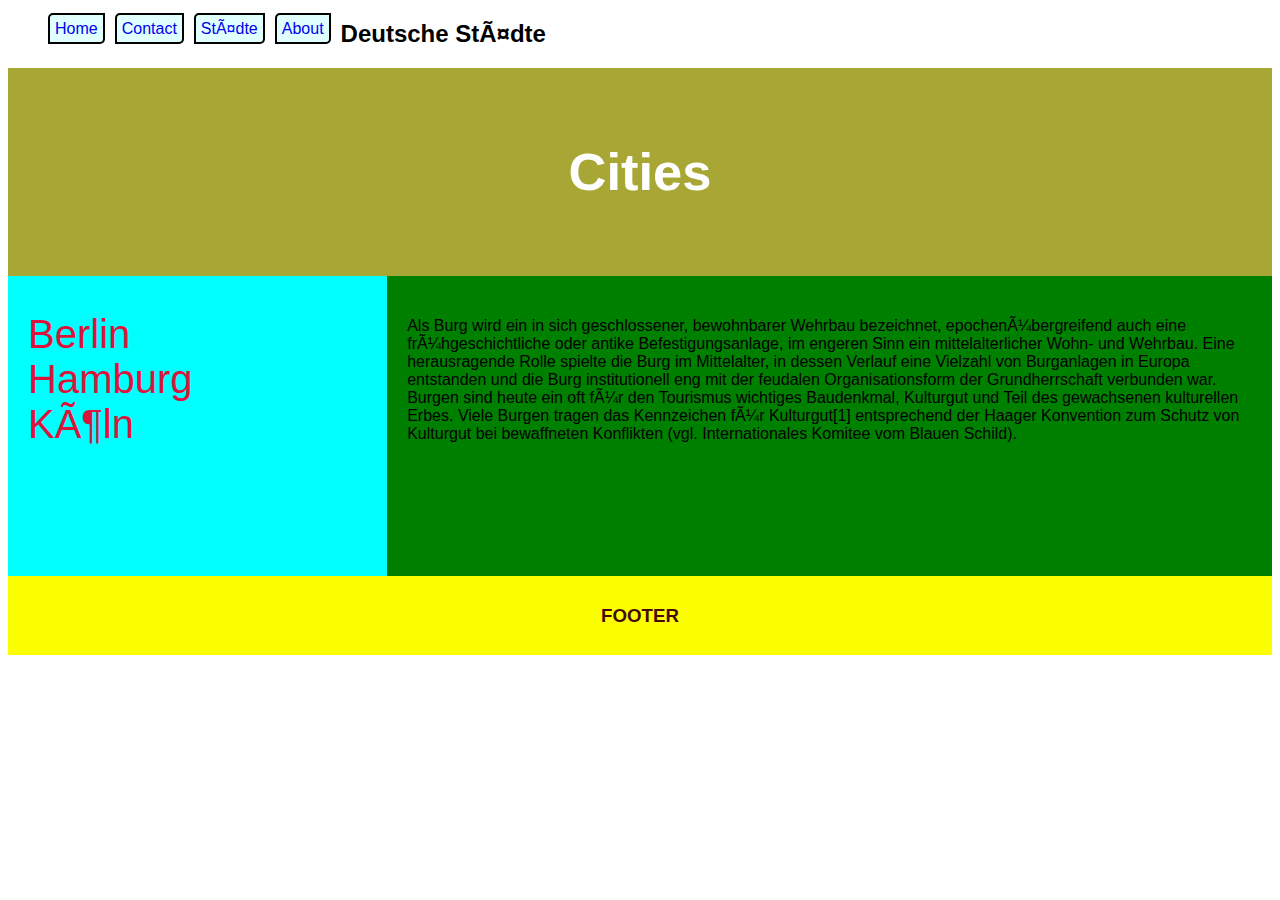
<file: index.html>
<!DOCTYPE html>
<html lang="en, de">
    <head>
            <ul class="nav">
                    <li><a href="./">Home</a></li>
                    <li><a href="#">Contact</a></li>
                    <li><a href="#">Städte</a>
                    <ul class="subnav">
                        <li><a href="./berlin.html">Berlin</a></li>
                        <li><a href="./hh.html">Hamburg</a></li>
                        <li><a href="./k.html">Köln</a></li>
                    </ul></li>
                    <li><a href="#">About</a></li>        
                </ul>
        <!-- REQUERID META TAGS-->
        <title>CSS Layout</title>
        <meta charset="utf--8">
        <meta name="auth" content="Javier"></meta>
        <meta name="viewports" content="width=devide-width, initial-scale=1,"></meta>
        <!-- External--> 
        <link rel="stylesheet" href="./css/main.css">

    </head>
    <body>
        <h2>Deutsche Städte</h2>
        <!-- <p>First Paragraph</p>
        <p>Second Paragraph</p> -->
        <!--My Header-->
        <header>
            <h2>Cities</h2>
        </header>
        <!-- Body -->
        <section>
            <!-- Navigation Bar -->
            <nav>
                <ul>
                    <li><a href="./berlin.html">Berlin</a></li>
                    <li><a href="./hh.html">Hamburg</a></li>
                    <li><a href="./k.html">Köln</a></li>
                </ul>
            </nav>
            <!-- Article -->
            <article>
                <h1></h1>
                <p>Als Burg wird ein in sich geschlossener, bewohnbarer Wehrbau bezeichnet, epochenübergreifend auch eine frühgeschichtliche oder antike Befestigungsanlage, im engeren Sinn ein mittelalterlicher Wohn- und Wehrbau. Eine herausragende Rolle spielte die Burg im Mittelalter, in dessen Verlauf eine Vielzahl von Burganlagen in Europa entstanden und die Burg institutionell eng mit der feudalen Organisationsform der Grundherrschaft verbunden war.

                        Burgen sind heute ein oft für den Tourismus wichtiges Baudenkmal, Kulturgut und Teil des gewachsenen kulturellen Erbes. Viele Burgen tragen das Kennzeichen für Kulturgut[1] entsprechend der Haager Konvention zum Schutz von Kulturgut bei bewaffneten Konflikten (vgl. Internationales Komitee vom Blauen Schild).</p>
                <p></p>
            </article>
        </section>
        <footer><h3>FOOTER</h3>
        </footer>
                
    </body>
</html>
</file>
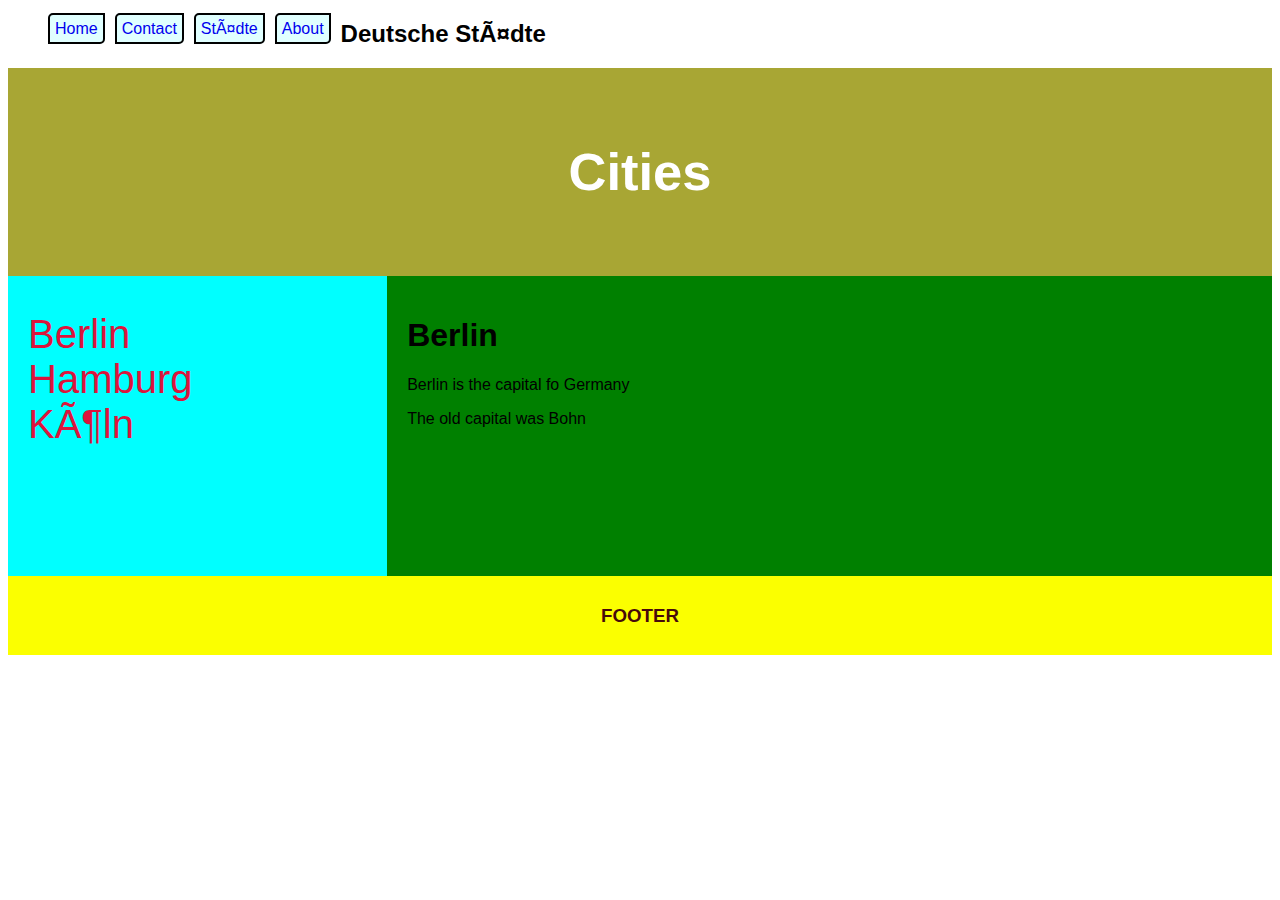
<file: berlin.html>
<!DOCTYPE html>
<html lang="en, de">
    <head>
            <ul class="nav">
                    <li><a href="./index.html">Home</a></li>
                    <li><a href="#">Contact</a></li>
                    <li><a href="#">Städte</a>
                    <ul class="subnav">
                        <li><a href="./berlin.html">Berlin</a></li>
                        <li><a href="./hh.html">Hamburg</a></li>
                        <li><a href="./k.html">Köln</a></li>
                    </ul></li>
                    <li><a href="#">About</a></li>        
                </ul>
        <!-- REQUERID META TAGS-->
        <title>CSS Layout</title>
        <meta charset="utf--8">
        <meta name="auth" content="Javier"></meta>
        <meta name="viewports" content="width=devide-width, initial-scale=1,"></meta>
        <!-- External--> 
        <link rel="stylesheet" href="./css/main.css">

    </head>
    <body>
        <h2>Deutsche Städte</h2>
        <!-- <p>First Paragraph</p>
        <p>Second Paragraph</p> -->
        <!--My Header-->
        <header>
            <h2>Cities</h2>
        </header>
        <!-- Body -->
        <section>
            <!-- Navigation Bar -->
            <nav>
                <ul>
                    <li><a href="./berlin.html">Berlin</a></li>
                    <li><a href="./hh.html">Hamburg</a></li>
                    <li><a href="./k.html">Köln</a></li>
                </ul>
            </nav>
            <!-- Article -->
            <article>
                <h1>Berlin</h1>
                <p>Berlin is the capital fo Germany</p>
                <p>The old capital was Bohn</p>
            </article>
        </section>
        <footer><h3>FOOTER</h3>
        </footer>
                
    </body>
</html>
</file>
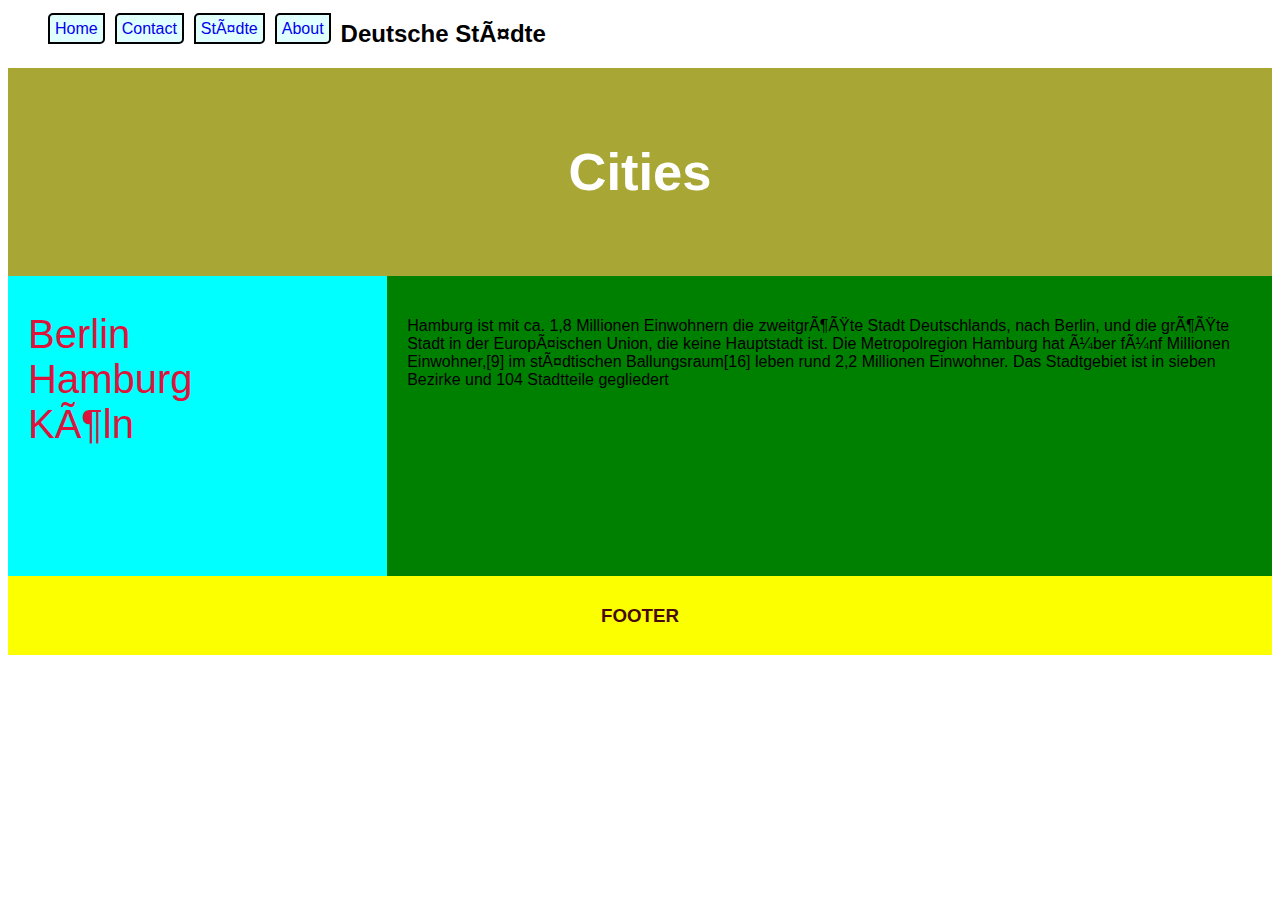
<file: hh.html>
<!DOCTYPE html>
<html lang="en, de">
    <head>
            <ul class="nav">
                    <li><a href="/">Home</a></li>
                    <li><a href="#">Contact</a></li>
                    <li><a href="#">Städte</a>
                    <ul class="subnav">
                        <li><a href="./berlin.html">Berlin</a></li>
                        <li><a href="./hh.html">Hamburg</a></li>
                        <li><a href="./k.html">Köln</a></li>
                    </ul></li>
                    <li><a href="#">About</a></li>        
                </ul>
        <!-- REQUERID META TAGS-->
        <title>CSS Layout</title>
        <meta charset="utf--8">
        <meta name="auth" content="Javier"></meta>
        <meta name="viewports" content="width=devide-width, initial-scale=1,"></meta>
        <!-- External--> 
        <link rel="stylesheet" href="./css/main.css">

    </head>
    <body>
        <h2>Deutsche Städte</h2>
        <!-- <p>First Paragraph</p>
        <p>Second Paragraph</p> -->
        <!--My Header-->
        <header>
            <h2>Cities</h2>
        </header>
        <!-- Body -->
        <section>
            <!-- Navigation Bar -->
            <nav>
                <ul>
                    <li><a href="./berlin.html">Berlin</a></li>
                    <li><a href="./hh.html">Hamburg</a></li>
                    <li><a href="./k.html">Köln</a></li>
                </ul>
            </nav>
            <!-- Article -->
            <article>
                <h1></h1>
                <p>Hamburg ist mit ca. 1,8 Millionen Einwohnern die zweitgrößte Stadt Deutschlands, nach Berlin, und die größte Stadt in der Europäischen Union, die keine Hauptstadt ist. Die Metropolregion Hamburg hat über fünf Millionen Einwohner,[9] im städtischen Ballungsraum[16] leben rund 2,2 Millionen Einwohner. Das Stadtgebiet ist in sieben Bezirke und 104 Stadtteile gegliedert</p>
                <p></p>
            </article>
        </section>
        <footer><h3>FOOTER</h3>
        </footer>
                
    </body>
</html>
</file>
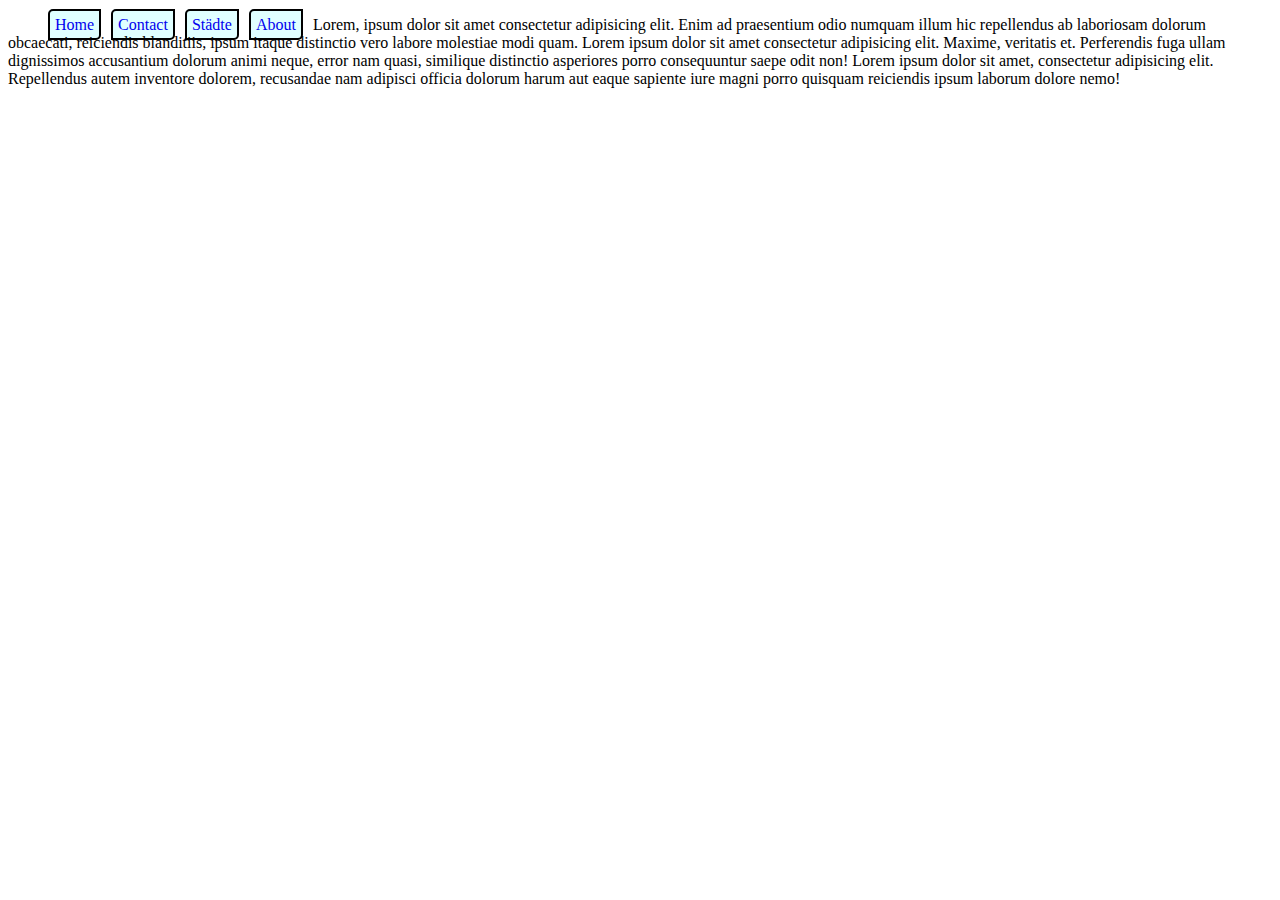
<file: index-b.html>
<!DOCTYPE html>
<html lang="en">
<head>
    <meta charset="UTF-8">
    <meta name="viewport" content="width=device-width, initial-scale=1.0">
    <meta http-equiv="X-UA-Compatible" content="ie=edge">
    <title>navigation bar</title>
    <link rel="stylesheet" href="./css/style-b.css">
</head>
<body>
            
    <!-- ul>li*5 -->
    <ul class="nav">
            <li><a href="./">Home</a></li>
            <li><a href="#">Contact</a></li>
            <li><a href="#">Städte</a>
            <ul class="subnav">
                <li><a href="./berlin.html">Berlin</a></li>
                <li><a href="./hh.html">Hamburg</a></li>
                <li><a href="./k.html">Köln</a></li>
            </ul></li>
            <li><a href="#">About</a></li>        
        </ul>
    <div class="header">
            <div class="subdiv"></div>
        </div>
        <div class="leftside"></div>
        <div class="content">
            Lorem, ipsum dolor sit amet consectetur adipisicing elit. Enim ad praesentium odio numquam illum hic repellendus ab laboriosam dolorum obcaecati, reiciendis blanditiis, ipsum itaque distinctio vero labore molestiae modi quam.
            Lorem ipsum dolor sit amet consectetur adipisicing elit. Maxime, veritatis et. Perferendis fuga ullam dignissimos accusantium dolorum animi neque, error nam quasi, similique distinctio asperiores porro consequuntur saepe odit non!
            Lorem ipsum dolor sit amet, consectetur adipisicing elit. Repellendus autem inventore dolorem, recusandae nam adipisci officia dolorum harum aut eaque sapiente iure magni porro quisquam reiciendis ipsum laborum dolore nemo!
        </div>
        <div class="footer"></div>
</body>
</html>
</file>
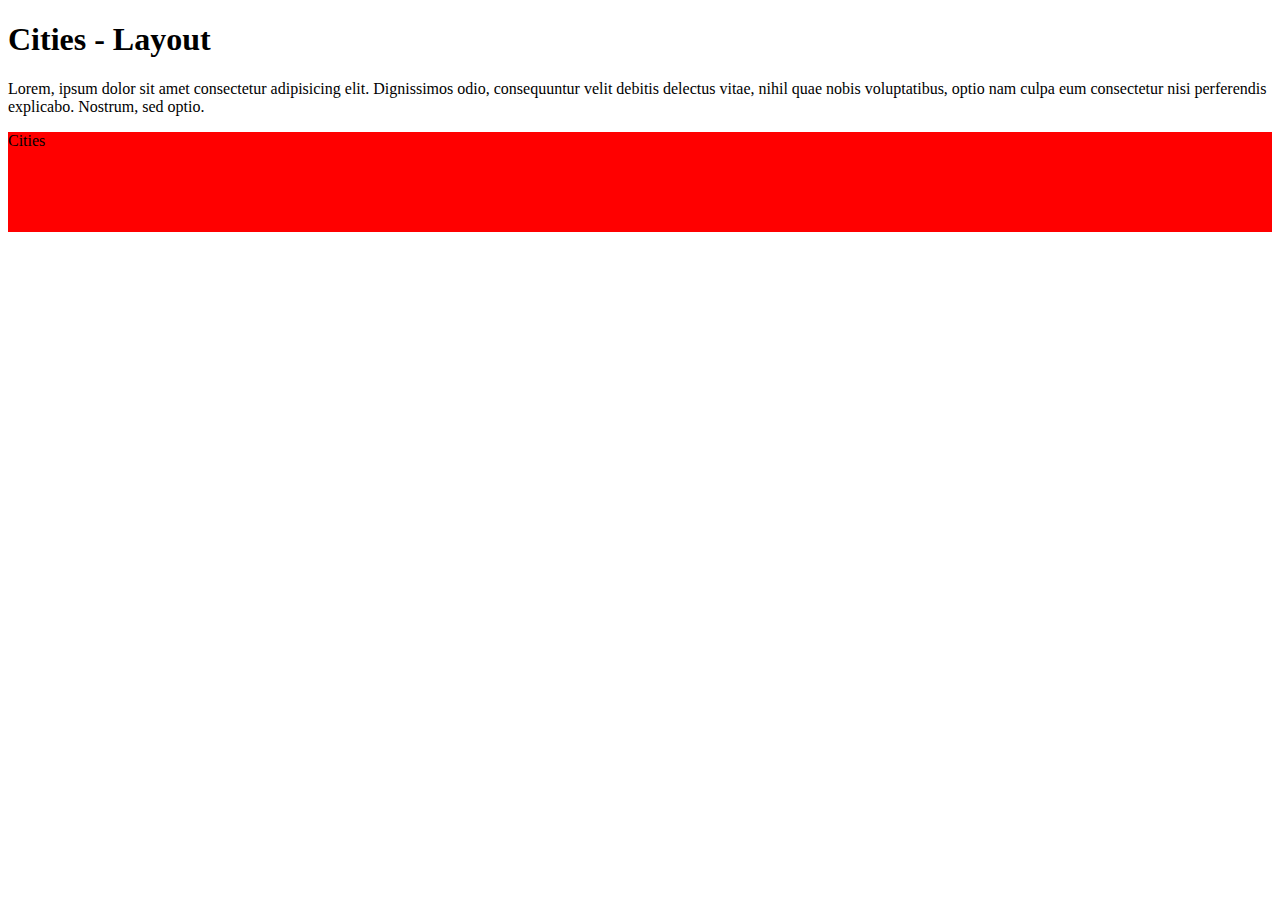
<file: index1.html>
<!DOCTYPE html>
<html lang="en">
<head>
    <meta charset="UTF-8">
    <meta name="viewport" content="width=device-width, initial-scale=1.0">
    <meta http-equiv="X-UA-Compatible" content="ie=edge">
    <title>Animation</title>
    <link rel="stylesheet" href="./css/animation.css">
</head>
<body>
    <h1>Cities - Layout</h1>    
    <p>Lorem, ipsum dolor sit amet consectetur adipisicing elit. Dignissimos odio, consequuntur velit debitis delectus vitae, nihil quae nobis voluptatibus, optio nam culpa eum consectetur nisi perferendis explicabo. Nostrum, sed optio.</p>
        <div class="div1">Cities</div>    
</body>
</html>
</file>
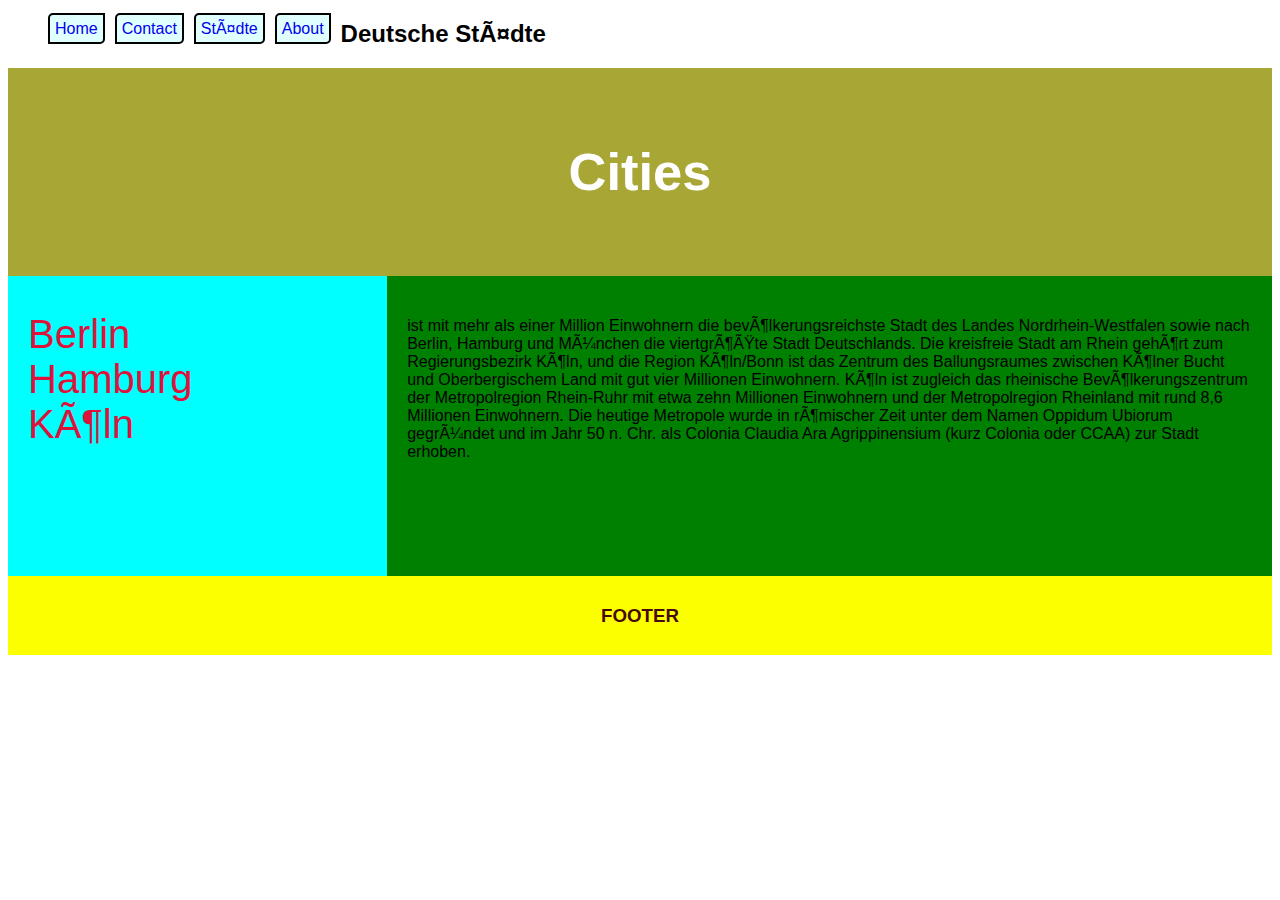
<file: k.html>
<!DOCTYPE html>
<html lang="en, de">
    <head>
            <ul class="nav">
                    <li><a href="/index.html">Home</a></li>
                    <li><a href="#">Contact</a></li>
                    <li><a href="#">Städte</a>
                    <ul class="subnav">
                        <li><a href="./berlin.html">Berlin</a></li>
                        <li><a href="./hh.html">Hamburg</a></li>
                        <li><a href="./k.html">Köln</a></li>
                    </ul></li>
                    <li><a href="#">About</a></li>        
                </ul>
        <!-- REQUERID META TAGS-->
        <title>CSS Layout</title>
        <meta charset="utf--8">
        <meta name="auth" content="Javier"></meta>
        <meta name="viewports" content="width=devide-width, initial-scale=1,"></meta>
        <!-- External--> 
        <link rel="stylesheet" href="./css/main.css">

    </head>
    <body>
        <h2>Deutsche Städte</h2>
        <!-- <p>First Paragraph</p>
        <p>Second Paragraph</p> -->
        <!--My Header-->
        <header>
            <h2>Cities</h2>
        </header>
        <!-- Body -->
        <section>
            <!-- Navigation Bar -->
            <nav>
                <ul>
                    <li><a href="./berlin.html">Berlin</a></li>
                    <li><a href="./hh.html">Hamburg</a></li>
                    <li><a href="./k.html">Köln</a></li>
                </ul>
            </nav>
            <!-- Article -->
            <article>
                <h1></h1>
                <p> ist mit mehr als einer Million Einwohnern die bevölkerungsreichste Stadt des Landes Nordrhein-Westfalen sowie nach Berlin, Hamburg und München die viertgrößte Stadt Deutschlands. Die kreisfreie Stadt am Rhein gehört zum Regierungsbezirk Köln, und die Region Köln/Bonn ist das Zentrum des Ballungsraumes zwischen Kölner Bucht und Oberbergischem Land mit gut vier Millionen Einwohnern. Köln ist zugleich das rheinische Bevölkerungszentrum der Metropolregion Rhein-Ruhr mit etwa zehn Millionen Einwohnern und der Metropolregion Rheinland mit rund 8,6 Millionen Einwohnern. Die heutige Metropole wurde in römischer Zeit unter dem Namen Oppidum Ubiorum gegründet und im Jahr 50 n. Chr. als Colonia Claudia Ara Agrippinensium (kurz Colonia oder CCAA) zur Stadt erhoben. </p>

                <p></p>
            </article>
        </section>
        <footer><h3>FOOTER</h3>
        </footer>
                
    </body>
</html>
</file>
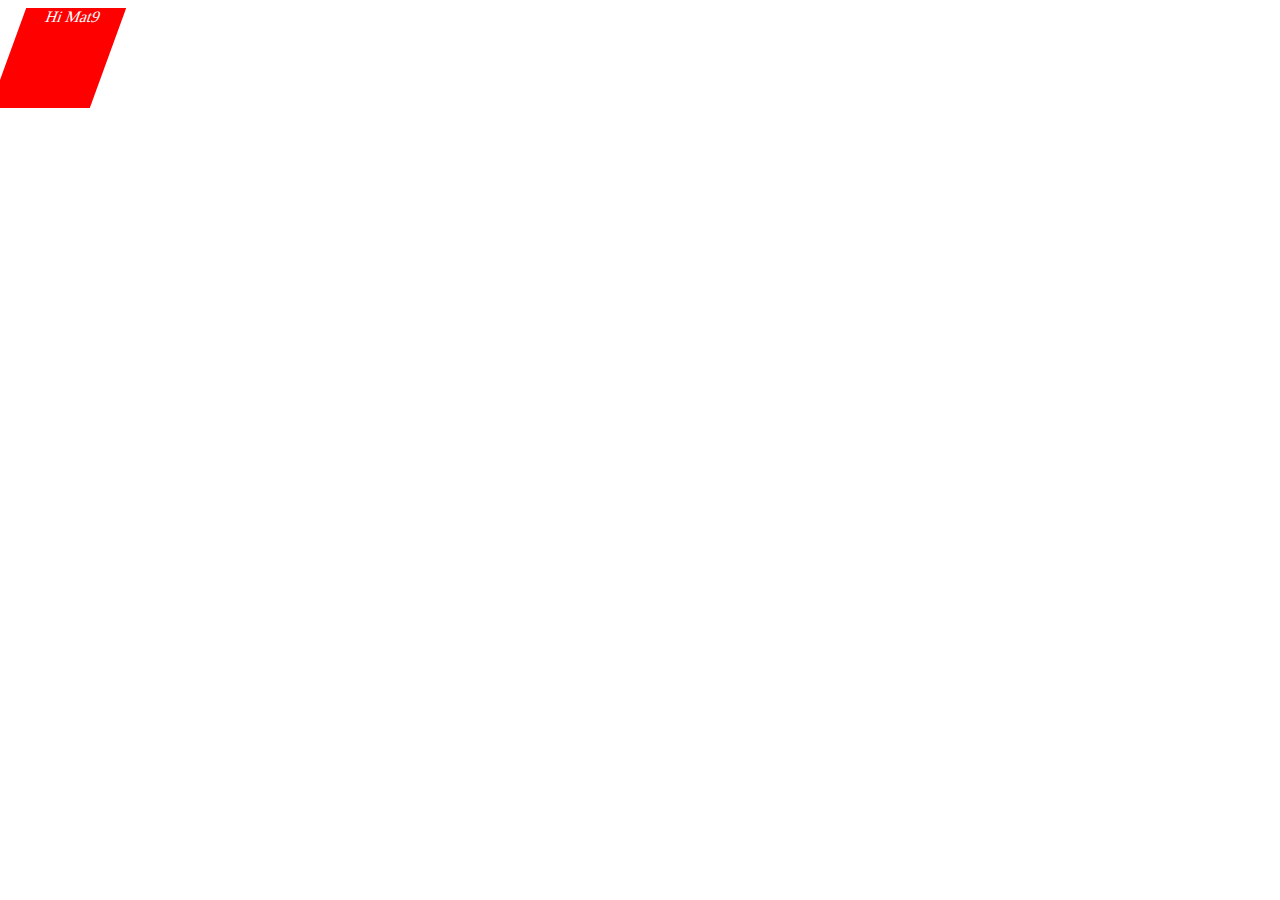
<file: transform.html>
<!DOCTYPE html>
<html lang="en">
<head>
    <meta charset="UTF-8">
    <meta name="viewport" content="width=device-width, initial-scale=1.0">
    <meta http-equiv="X-UA-Compatible" content="ie=edge">
    <title>Transform</title>
    <link rel="stylesheet" href="./css/transform.css">
</head>
<body>
<div class="div1">Hi Mat9</div>    
</body>
</html>
</file>
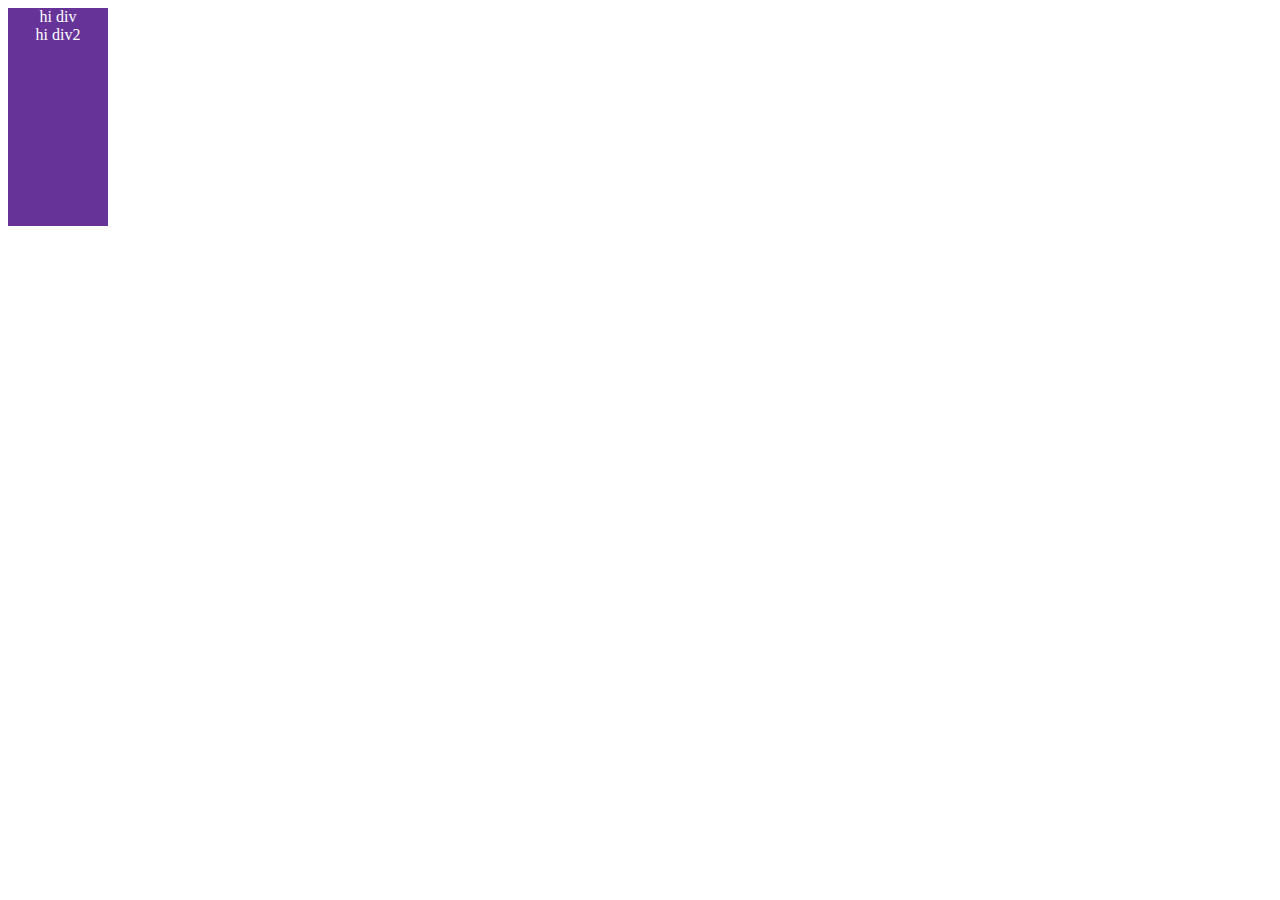
<file: transition.html>
<!DOCTYPE html>
<html lang="en">
<head>
    <meta charset="UTF-8">
    <meta name="viewport" content="width=device-width, initial-scale=1.0">
    <meta http-equiv="X-UA-Compatible" content="ie=edge">
    <title>Transition</title>
    <link rel="stylesheet" href="./css/transition.css">
</head>
<body>
    <div class="div1">hi div</div>
    <div class="div2">hi div2</div>
    <iframe class="div2" width="560" height="315" src="https://www.youtube.com/embed/Qu3YB6dCfAs" frameborder="0" allow="accelerometer; autoplay; encrypted-media; gyroscope; picture-in-picture" allowfullscreen></iframe>
    
</body>
</html>
</file>
<file: css/main.css>
*{
    box-sizing: border-box;
}
body{
    font-family: Arial, sans-serif;
}
header{
    background-color: #a8a634;
    padding: 30px;
    text-align: center;
    font-size: 35px;
    color: white;
}
nav{
    float: left;
    width: 30%;
    height: 300px;
    background: cyan;
    padding: 20px;
}
/* Style the list inside the menu */
nav ul{
    list-style-type: none;
    padding: 0px;
}
nav ul li a{
    text-decoration: none;
    font-family: Arial;
    color:crimson;
    font-size: 40px;
}
/* section:after{
    content: "";
    display: table;
    clear: left;
} */
/* Style for Footer */

article{
    float:left;
    padding: 20px;
    width: 70%;
    background-color: green;
    height: 300px;
}

footer{
    clear: left;
    background-color:rgb(251, 255, 0);
    padding: 10px;
    text-align: center;
    color:rgb(71, 10, 10)
}
/* Making our Layaot Responsive */
@media(max-width:600px){
    nav,article{
        width: 100%;
        height: auto;
    }
}

.nav{
    list-style: none;
}
.nav>li>a{
    /* next style is to remove underline from the line, ctrl k+c ctrl k+u */
    text-decoration: none;
    background-color: lightcyan;
    border: solid 2px black;
    border-radius: 5px 0px 5px;
    padding: 5px;
}
.nav>li{
    float: left;
    margin-right: 10px;
    

}

.nav>li>a:hover{
    background-color: lightcoral;
    font-size: 20px;
    border: solid 2px red;
    box-shadow: 5px 5px 5px green;
    
    
}

.subnav{
    list-style-type: none;
    padding: 0px;
    background-color: antiquewhite;
    border: solid 1px black;
    display: none;
}
/* you can reemplace .nav>li>ul */
.subnav>li>a{
    text-decoration: none;   
}

.subnav>li{
    margin-bottom: 10px;
}
.nav>li:hover>.subnav{
    display: block;
}
</file>
<file: css/style-b.css>
.nav{
    list-style: none;
}
.nav>li>a{
    /* next style is to remove underline from the line, ctrl k+c ctrl k+u */
    text-decoration: none;
    background-color: lightcyan;
    border: solid 2px black;
    border-radius: 5px 0px 5px;
    padding: 5px;
}
.nav>li{
    float: left;
    margin-right: 10px;
    

}

.nav>li>a:hover{
    background-color: lightcoral;
    font-size: 20px;
    border: solid 2px red;
    box-shadow: 5px 5px 5px green;
    
    
}

.subnav{
    list-style-type: none;
    padding: 0px;
    background-color: antiquewhite;
    border: solid 1px black;
    display: none;
}
/* you can reemplace .nav>li>ul */
.subnav>li>a{
    text-decoration: none;   
}

.subnav>li{
    margin-bottom: 10px;
}
.nav>li:hover>.subnav{
    display: block;
}
</file>
<file: css/animation.css>
.div1{
    width:100%;
    height: 100px;
    background-color: red;
    /* position: absolute;
    left:50px; */
    /* transform: translateX(50px);
    transform: translateY(50px); */
    /* animation-name:mat9; */
}
</file>
<file: css/transform.css>
.div1{
    width: 100px;
    height: 100px;
    background-color: red;
    color:white;
    text-align: center;
    /* transform: rotate(60deg); */
    /* transform: rotate3d(1,1,1,60deg); */
    /* transform: rotateX(60deg); */
    /* transform: scale(1.5,1.5); */
    transform: skewX(-20deg);
}
</file>
<file: css/transition.css>
.div1{
    width: 100px;
    /* height: auto; */
    height: red;
    background-color: rebeccapurple;
    color: white;
    text-align: center;
    /* padding-top: 4px; */
    transition: width 2s, background-color 5s,transform 2s;
}
/* .div1:hover{
    width: 200px;
    background-color: rgb(211, 224, 211);
} */

.div1:hover{
    width: 200px;
    background-color: rgb(211, 224, 211);
    transform: skewX(-20deg);
}

.div2{
    width: 100px;
    height:100px;
    /* height: auto; */
    height: red;
    background-color: rebeccapurple;
    color: white;
    text-align: center;
    /* padding-top: 4px; */
    /* transition: width 2s, background-color 5s,transform 2s; */
    transition: all 2s;
}
/* .div1:hover{
    width: 200px;
    background-color: rgb(211, 224, 211);
} */

.div2:hover{
    width: 200px;
    background-color: rgb(211, 224, 211);
    /* transform: rotate(360deg); */
    transform: rotateY(360deg);
    margin-left: 200px;
    width: 200px;
    height:200px;
    font-size:40px;
}
</file>
